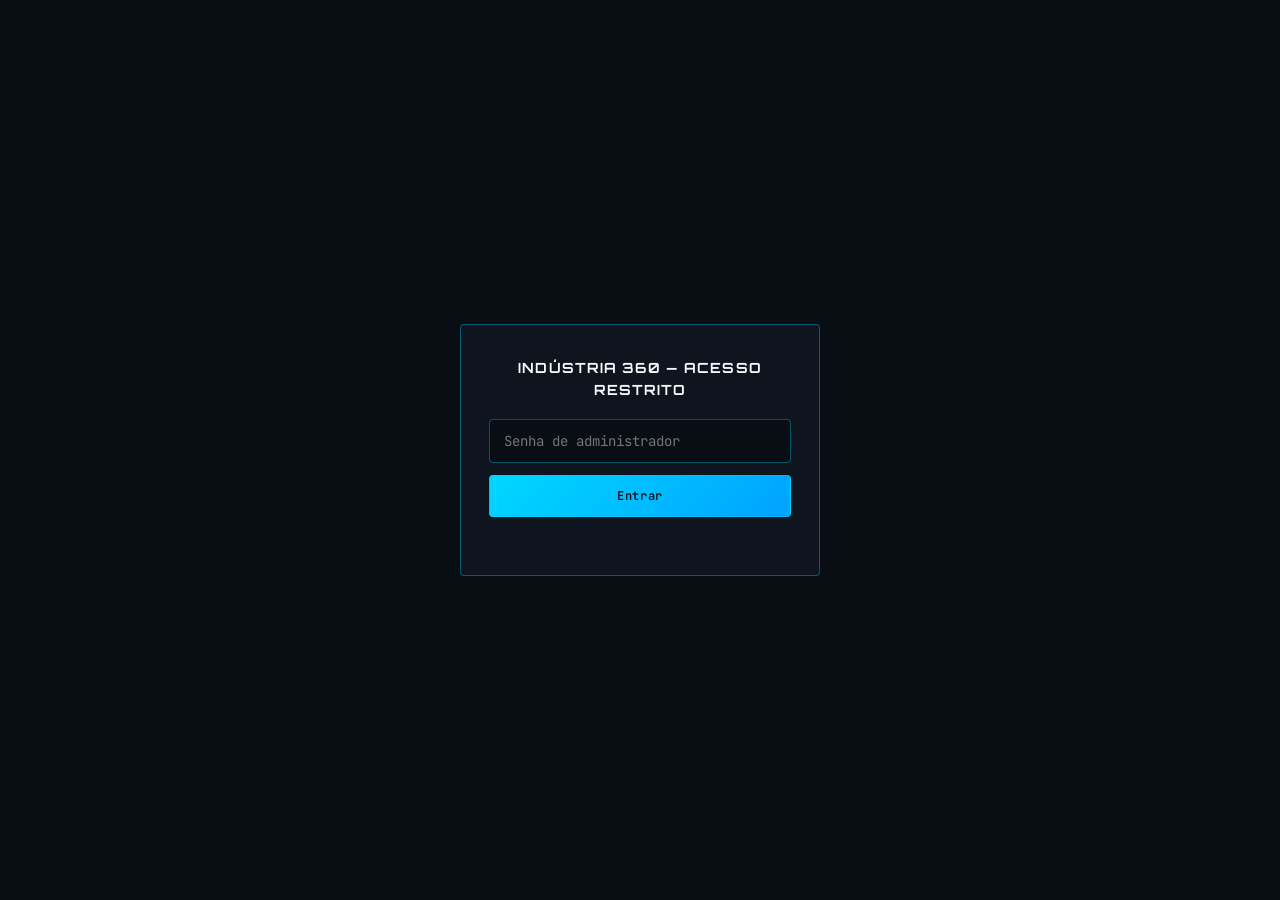
<file: dashboard.html>
<!doctype html>
<html lang="pt-BR">
<head>
<meta charset="UTF-8" />
<meta name="viewport" content="width=device-width, initial-scale=1" />
<meta name="robots" content="noindex, nofollow" />
<title>Indústria 360 — Dashboard Privado</title>
<style>
/* ============================================================
   Mesma identidade tática da landing page — copiada aqui porque
   este arquivo é standalone (roda local, não faz parte do site
   publicado no GitHub Pages).
   ============================================================ */
@import url('https://fonts.googleapis.com/css2?family=Orbitron:wght@700;900&family=JetBrains+Mono:wght@400;500;600&display=swap');

:root {
  --bg-canvas: #090e14;
  --bg-panel: rgba(16, 23, 33, 0.7);
  --border-hairline: rgba(0, 216, 255, 0.15);
  --border-hairline-strong: rgba(0, 216, 255, 0.35);
  --cyan: #00d8ff;
  --orange: #ff4e00;
  --green: #00ffcc;
  --text-primary: #f4f8fb;
  --text-secondary: #7c8aa0;
  --font-display: 'Orbitron', sans-serif;
  --font-mono: 'JetBrains Mono', monospace;
  --radius: 4px;
}

* { box-sizing: border-box; }

body {
  margin: 0;
  background: var(--bg-canvas);
  background-image:
    linear-gradient(rgba(0, 216, 255, 0.035) 1px, transparent 1px),
    linear-gradient(90deg, rgba(0, 216, 255, 0.035) 1px, transparent 1px);
  background-size: 42px 42px;
  color: var(--text-primary);
  font-family: var(--font-mono);
  line-height: 1.6;
}

.wrap { max-width: 1180px; margin: 0 auto; padding: 0 24px 60px; }

header.top {
  display: flex;
  align-items: center;
  justify-content: space-between;
  padding: 20px 24px;
  border-bottom: 1px solid var(--border-hairline);
  margin-bottom: 28px;
  flex-wrap: wrap;
  gap: 12px;
}

header.top h1 {
  font-family: var(--font-display);
  font-size: 16px;
  letter-spacing: 0.08em;
  margin: 0;
}
header.top h1 span { color: var(--cyan); }

.clock { color: var(--cyan); font-size: 12px; }

.source-badge {
  font-family: var(--font-mono);
  font-size: 10px;
  letter-spacing: 0.1em;
  text-transform: uppercase;
  padding: 5px 10px;
  border-radius: var(--radius);
  border: 1px solid rgba(255, 78, 0, 0.4);
  color: var(--orange);
}
.source-badge.live {
  border-color: rgba(0, 255, 204, 0.4);
  color: var(--green);
}

h2.section-title {
  font-family: var(--font-display);
  font-size: 13px;
  letter-spacing: 0.06em;
  text-transform: uppercase;
  color: var(--cyan);
  margin: 40px 0 16px;
}

.kpi-grid {
  display: grid;
  grid-template-columns: repeat(4, 1fr);
  gap: 16px;
}

.panel {
  background: var(--bg-panel);
  border: 1px solid var(--border-hairline);
  border-radius: var(--radius);
}

.kpi-card { padding: 20px; }
.kpi-card .label {
  font-size: 10px;
  letter-spacing: 0.1em;
  text-transform: uppercase;
  color: var(--text-secondary);
  margin-bottom: 10px;
}
.kpi-card .value {
  font-family: var(--font-display);
  font-size: 28px;
  color: var(--text-primary);
}
.kpi-card .delta { font-size: 11px; color: var(--green); margin-top: 6px; }

.two-col {
  display: grid;
  grid-template-columns: 1.2fr 1fr;
  gap: 20px;
}

.rank-grid {
  display: grid;
  grid-template-columns: 1fr 1fr;
  gap: 20px;
  margin-bottom: 8px;
}

.rank-label {
  font-family: var(--font-mono);
  font-size: 10px;
  letter-spacing: 0.08em;
  text-transform: uppercase;
  color: var(--text-secondary);
  margin-bottom: 8px;
}

.bar-list { padding: 20px; }
.bar-row { margin-bottom: 14px; }
.bar-row:last-child { margin-bottom: 0; }
.bar-row .bar-label {
  display: flex;
  justify-content: space-between;
  font-size: 12px;
  color: var(--text-secondary);
  margin-bottom: 6px;
}
.bar-row .bar-label strong { color: var(--text-primary); font-weight: 500; }
.bar-track {
  height: 8px;
  background: rgba(0, 216, 255, 0.08);
  border-radius: 4px;
  overflow: hidden;
}
.bar-fill {
  height: 100%;
  background: linear-gradient(90deg, var(--cyan), var(--green));
  border-radius: 4px;
}

table.data-table {
  width: 100%;
  border-collapse: collapse;
  font-size: 12px;
}
table.data-table th {
  text-align: left;
  font-size: 10px;
  letter-spacing: 0.08em;
  text-transform: uppercase;
  color: var(--cyan);
  padding: 10px 14px;
  background: rgba(0, 216, 255, 0.06);
  border-bottom: 1px solid var(--border-hairline-strong);
}
table.data-table td {
  padding: 10px 14px;
  color: var(--text-secondary);
  border-bottom: 1px solid var(--border-hairline);
}
table.data-table tr:last-child td { border-bottom: none; }
table.data-table td.strong { color: var(--text-primary); }

.region-list { padding: 20px; }
.region-row {
  display: flex;
  justify-content: space-between;
  align-items: center;
  padding: 10px 0;
  border-bottom: 1px solid var(--border-hairline);
  font-size: 12.5px;
}
.region-row:last-child { border-bottom: none; }
.region-row .count {
  font-family: var(--font-display);
  color: var(--cyan);
  font-size: 13px;
}

.footnote {
  margin-top: 40px;
  padding: 18px 20px;
  font-size: 11.5px;
  color: var(--text-secondary);
  border-left: 2px solid var(--orange);
  background: rgba(255, 78, 0, 0.04);
}
.footnote code {
  color: var(--cyan);
  background: rgba(0, 216, 255, 0.08);
  padding: 2px 6px;
  border-radius: 3px;
}

@media (max-width: 860px) {
  .kpi-grid { grid-template-columns: 1fr 1fr; }
  .two-col { grid-template-columns: 1fr; }
  .rank-grid { grid-template-columns: 1fr; }
}

/* ------------------------------------------------------------
   REFINO MOBILE (smartphones) — o breakpoint de 860px acima já
   resolve tablets; aqui cobrimos telas de telefone de verdade.
   ------------------------------------------------------------ */
@media (max-width: 560px) {
  .wrap { padding: 0 16px 48px; }

  header.top { padding: 16px 16px; gap: 10px; }
  header.top h1 { font-size: 13px; }
  header.top > div { width: 100%; justify-content: space-between; }

  h2.section-title { font-size: 12px; margin: 32px 0 14px; }

  .kpi-grid { grid-template-columns: 1fr 1fr; gap: 10px; }
  .kpi-card { padding: 14px; }
  .kpi-card .value { font-size: 22px; }
  .kpi-card .label { font-size: 9px; }

  .bar-list, .region-list { padding: 16px; }
  table.data-table { font-size: 11px; }
  table.data-table th, table.data-table td { padding: 8px 10px; }

  .gate-box { max-width: none; width: calc(100% - 16px); padding: 26px 20px; }
}

@media (max-width: 380px) {
  .kpi-grid { grid-template-columns: 1fr; }
}

.export-btn {
  font-family: var(--font-mono);
  font-size: 11px;
  letter-spacing: 0.06em;
  text-transform: uppercase;
  padding: 9px 16px;
  border-radius: var(--radius);
  border: 1px solid var(--border-hairline-strong);
  background: rgba(0, 216, 255, 0.1);
  color: var(--cyan);
  cursor: pointer;
}
.export-btn:hover { background: rgba(0, 216, 255, 0.22); }

/* ------------------------------------------------------------
   Impressão / "Salvar como PDF" — o navegador já sabe paginar;
   aqui só forçamos um layout claro (economiza tinta, fica mais
   legível impresso) e escondemos o que não faz sentido no papel.
   ------------------------------------------------------------ */
@media print {
  body {
    background: #ffffff !important;
    background-image: none !important;
    color: #16202c !important;
  }
  .export-btn, .clock, #source-badge { display: none !important; }
  header.top { border-bottom-color: #ccc; }
  header.top h1, header.top h1 span { color: #16202c !important; }
  .panel {
    background: #f7fafb !important;
    border-color: #d7e0e6 !important;
    break-inside: avoid;
  }
  .kpi-card .value, table.data-table td.strong { color: #16202c !important; }
  .kpi-card .label, .bar-row .bar-label, table.data-table td,
  .region-row, .footnote { color: #445 !important; }
  table.data-table th { color: #0089b3 !important; background: #eaf6fa !important; }
  h2.section-title { color: #0089b3 !important; }
  .bar-track { background: #e4eef2 !important; }
  .region-row .count { color: #0089b3 !important; }
  .footnote { border-left-color: #c94100; background: #fff6f0 !important; }
  .two-col { grid-template-columns: 1fr 1fr; }
}

.gate-screen {
  position: fixed;
  inset: 0;
  z-index: 999;
  display: flex;
  align-items: center;
  justify-content: center;
  background: var(--bg-canvas);
}
body.unlocked .gate-screen { display: none; }
body:not(.unlocked) .dash-content { display: none; }

.gate-box {
  width: 100%;
  max-width: 360px;
  padding: 32px 28px;
  background: rgba(16, 23, 33, 0.85);
  border: 1px solid var(--border-hairline-strong);
  border-radius: var(--radius);
}
.gate-box h1 {
  font-family: var(--font-display);
  font-size: 14px;
  letter-spacing: 0.08em;
  margin: 0 0 18px;
  text-align: center;
}
.gate-box input {
  width: 100%;
  background: rgba(0, 0, 0, 0.35);
  border: 1px solid var(--border-hairline-strong);
  border-radius: var(--radius);
  padding: 12px 14px;
  color: var(--text-primary);
  font-family: var(--font-mono);
  font-size: 14px;
  margin-bottom: 12px;
}
.gate-box button {
  width: 100%;
  padding: 12px;
  border-radius: var(--radius);
  border: 1px solid var(--border-hairline-strong);
  background: linear-gradient(135deg, var(--cyan), #00a2ff);
  color: #061019;
  font-family: var(--font-mono);
  font-weight: 600;
  font-size: 12px;
  letter-spacing: 0.06em;
  cursor: pointer;
}
.gate-box .gate-error {
  color: var(--orange);
  font-size: 11px;
  text-align: center;
  min-height: 16px;
  margin-top: 10px;
}
</style>
</head>
<body>

<div class="gate-screen">
  <div class="gate-box">
    <h1>INDÚSTRIA 360 — ACESSO RESTRITO</h1>
    <input type="password" id="gate-pass" placeholder="Senha de administrador" />
    <button id="gate-btn">Entrar</button>
    <div class="gate-error" id="gate-err"></div>
  </div>
</div>

<div class="dash-content">
<header class="top">
  <h1>INDÚSTRIA<span>.</span>360 &nbsp;·&nbsp; Dashboard Privado</h1>
  <div style="display:flex; align-items:center; gap:14px;">
    <span id="source-badge" class="source-badge">dados de exemplo</span>
    <span class="clock" id="clock"></span>
    <button class="export-btn" id="export-btn">Exportar PDF</button>
  </div>
</header>

<div class="wrap">

  <h2 class="section-title">Visão geral</h2>
  <div class="kpi-grid" id="kpi-grid"></div>

  <h2 class="section-title">Funil de Contato <span id="funil-tag" class="source-badge" style="margin-left:6px; font-size:9px;">exemplo</span></h2>
  <div class="kpi-grid" id="funil-grid"></div>

  <h2 class="section-title">Rankings de Engajamento <span id="rankings-tag" class="source-badge" style="margin-left:6px; font-size:9px;">exemplo</span></h2>
  <div class="rank-grid">
    <div>
      <div class="rank-label">Vídeos mais assistidos</div>
      <div class="panel bar-list" id="videos-panel"></div>
    </div>
    <div>
      <div class="rank-label">Regiões que mais acessaram</div>
      <div class="panel region-list" id="region-panel"></div>
    </div>
    <div>
      <div class="rank-label">Métricas mais lidas</div>
      <div class="panel bar-list" id="metricas-panel"></div>
    </div>
    <div>
      <div class="rank-label">Perguntas do FAQ mais lidas</div>
      <div class="panel region-list" id="faq-panel"></div>
    </div>
    <div>
      <div class="rank-label">Idiomas mais selecionados</div>
      <div class="panel region-list" id="idiomas-panel"></div>
    </div>
  </div>

  <h2 class="section-title">Leads recentes (Card 4 — E-mail) <span id="leads-tag" class="source-badge" style="margin-left:10px; font-size:9px;">exemplo</span></h2>
  <div class="panel" style="overflow-x:auto;">
    <table class="data-table" id="leads-table">
      <thead>
        <tr><th>Nome</th><th>Empresa</th><th>E-mail</th><th>Motivo</th><th>Origem</th><th>Data</th></tr>
      </thead>
      <tbody id="leads-tbody"></tbody>
    </table>
  </div>

  <div class="footnote">
    Este painel roda localmente e não é publicado no GitHub Pages. Enquanto o cenário do
    Make.com / a planilha do Google Sheets não estiverem prontos, ele exibe <strong>dados de
    exemplo</strong> (claramente marcados acima). Para conectar dados reais, edite a constante
    <code>DATA_SOURCE_URL</code> no início do <code>&lt;script&gt;</code> deste arquivo, apontando
    para uma URL que retorne JSON no mesmo formato do objeto <code>SAMPLE_DATA</code> definido
    logo abaixo dela — ou publique a planilha como CSV (Arquivo → Compartilhar → Publicar na
    Web) e o dashboard já sabe ler esse formato também, como já faz com os leads.
  </div>
</div>

</div>

<script>
/* ============================================================
   GATE DE SENHA — protege o dashboard para poder ficar hospedado
   no GitHub Pages com segurança. Não guardamos a senha em texto
   puro no código-fonte: comparamos o hash SHA-256 dela. Troque
   ADMIN_PASSWORD_HASH gerando o hash da sua senha (instruções no
   final deste arquivo, no comentário da função checkPassword).
   ============================================================ */
// SENHA TEMPORÁRIA DE FÁBRICA: "trocar123" — TROQUE ASSIM QUE PUBLICAR:
// 1) Abra este dashboard.html no navegador, aperte F12 (Console).
// 2) Rode: await sha256Hex("SuaNovaSenhaAqui")
// 3) Copie o resultado (64 caracteres) e cole abaixo, substituindo o valor atual.
const ADMIN_PASSWORD_HASH = "b0857a7c7d3178e44ca0d8836786ae18ee806f7625e589b98c5bad307813eaf6";

async function sha256Hex(text) {
  const buf = await crypto.subtle.digest("SHA-256", new TextEncoder().encode(text));
  return Array.from(new Uint8Array(buf)).map(function (b) { return b.toString(16).padStart(2, "0"); }).join("");
}

const SESSION_KEY = "i360_dash_ok";

async function checkPassword() {
  const input = document.getElementById("gate-pass").value;
  const hash = await sha256Hex(input);
  if (hash === ADMIN_PASSWORD_HASH) {
    document.body.classList.add("unlocked");
    sessionStorage.setItem(SESSION_KEY, "1");
  } else {
    document.getElementById("gate-err").textContent = "Senha incorreta.";
  }
}

document.getElementById("gate-btn").addEventListener("click", checkPassword);
document.getElementById("gate-pass").addEventListener("keydown", function (e) {
  if (e.key === "Enter") checkPassword();
});
if (sessionStorage.getItem(SESSION_KEY) === "1") {
  document.body.classList.add("unlocked");
}

/* ============================================================
   Fonte de dados real: planilha do Google Sheets publicada como
   CSV (Arquivo → Compartilhar → Publicar na Web → .csv).
   Colunas esperadas (na mesma ordem que o Make.com grava, vindas
   do formulário do Card 4): nome, empresa, email, motivo, origem, data
   ============================================================ */
const DATA_SOURCE_URL = "https://docs.google.com/spreadsheets/d/e/2PACX-1vSYLQmVKobBstbNO_ed2bg1yZDrlgCw-v-jDNIHJL8opH-q5GThelnl7HsxW1Yz_yYtipuqftMhOq4i/pub?gid=0&single=true&output=csv";

// Planilha "Eventos" (telemetria), publicada como CSV do mesmo jeito que
// a de leads. Fica vazia até você me passar o link — enquanto isso, os
// KPIs de acesso/retenção/seções seguem com os dados de exemplo.
const TELEMETRY_SOURCE_URL = "https://docs.google.com/spreadsheets/d/e/2PACX-1vTLogH7XcwmHCQ4KsPNmVWm7LTwVfnoojtTRYw_3a-IVcnwNEnd6jc06FA0XWG4E2M0V1ynN-Q4ItTc/pub?gid=1795961722&single=true&output=csv";

const SAMPLE_DATA = {
  kpis: {
    total_acessos: 27,
    tempo_medio_retencao: "4m 12s",
    total_leads: 9,
    taxa_conversao: "33%",
  },
  videos_ranking: [
    { nome: "PCM-EAM/CMMS", contagem: 14 },
    { nome: "PMP-PMO", contagem: 11 },
    { nome: "BPM-CBOK", contagem: 8 },
    { nome: "Lean Six Sigma", contagem: 6 },
    { nome: "SST-SGG", contagem: 4 },
  ],
  metricas_ranking: [
    { nome: "PMP-PMO", contagem: 12 },
    { nome: "PCM-EAM/CMMS", contagem: 9 },
    { nome: "BPM-CBOK", contagem: 5 },
  ],
  faq_ranking: [
    { nome: "O app funciona sem internet num canteiro isolado?", contagem: 7 },
    { nome: "Os dados trafegam em servidores de terceiros?", contagem: 5 },
    { nome: "Como o app calcula o Custo da Qualidade (COQ)?", contagem: 3 },
  ],
  idiomas: [
    { nome: "Português", contagem: 14, tempoMedio: "5m 02s" },
    { nome: "English", contagem: 8, tempoMedio: "3m 44s" },
    { nome: "Español", contagem: 4, tempoMedio: "3m 10s" },
    { nome: "中文", contagem: 1, tempoMedio: "2m 30s" },
  ],
  funil: { qtdSessoes: 9, pctSessoes: 33, pctWhatsapp: 62, pctForm: 38, totalContatos: 13 },
  leads_por_dia: [
    { nome: "18/07/2026", contagem: 3 },
    { nome: "17/07/2026", contagem: 2 },
    { nome: "15/07/2026", contagem: 1 },
  ],
  leads: [
    { nome: "Eduardo (exemplo)", empresa: "Metalúrgica Vale Forte", email: "contato@valeforte.com", motivo: "Gostaria de agendar uma reunião", origem: "card4_chat_widget", data: "18/07/2026 09:12" },
    { nome: "Ana (exemplo)", empresa: "Grupo Industrial Nordeste", email: "ana@gin.com.br", motivo: "Quero entender o app de manutenção", origem: "card4_chat_widget", data: "17/07/2026 14:30" },
  ],
};

/* ------------------------------------------------------------
   Parser de CSV simples (lida com campos entre aspas contendo
   vírgulas/quebras de linha, como o Google Sheets exporta) —
   suficiente para o volume de uma planilha de leads, sem precisar
   de nenhuma biblioteca externa.
   ------------------------------------------------------------ */
function parseCsv(text) {
  const rows = [];
  let row = [];
  let field = "";
  let inQuotes = false;

  for (let i = 0; i < text.length; i++) {
    const c = text[i];
    const next = text[i + 1];

    if (inQuotes) {
      if (c === '"' && next === '"') { field += '"'; i++; }
      else if (c === '"') { inQuotes = false; }
      else { field += c; }
    } else {
      if (c === '"') inQuotes = true;
      else if (c === ",") { row.push(field); field = ""; }
      else if (c === "\r") { /* ignora */ }
      else if (c === "\n") { row.push(field); rows.push(row); row = []; field = ""; }
      else { field += c; }
    }
  }
  if (field.length > 0 || row.length > 0) { row.push(field); rows.push(row); }

  if (rows.length === 0) return [];
  const headers = rows[0].map(function (h) { return h.trim().toLowerCase(); });
  return rows.slice(1)
    .filter(function (r) { return r.some(function (cell) { return cell.trim() !== ""; }); })
    .map(function (r) {
      const obj = {};
      headers.forEach(function (h, i) { obj[h] = (r[i] || "").trim(); });
      return obj;
    });
}

const VIDEO_NAMES = { pmp: "PMP-PMO", pcm: "PCM-EAM/CMMS", bpm: "BPM-CBOK", lss: "Lean Six Sigma", sst: "SST-SGG" };
const LANG_NAMES = { pt: "Português", en: "English", es: "Español", zh: "中文" };

function calcularIdiomas(eventos) {
  const contagemEscolhas = {};
  eventos.forEach(function (ev) {
    if (ev.evento !== "language_change") return;
    const lang = ev.detalhe || "(desconhecido)";
    contagemEscolhas[lang] = (contagemEscolhas[lang] || 0) + 1;
  });

  const somaTempo = {}, qtdTempo = {};
  eventos.forEach(function (ev) {
    if (ev.evento !== "language_duration" || !ev.tempo_s) return;
    const lang = ev.detalhe || "(desconhecido)";
    const t = parseFloat(ev.tempo_s);
    if (isNaN(t)) return;
    somaTempo[lang] = (somaTempo[lang] || 0) + t;
    qtdTempo[lang] = (qtdTempo[lang] || 0) + 1;
  });

  const todasChaves = {};
  Object.keys(contagemEscolhas).forEach(function (k) { todasChaves[k] = true; });
  Object.keys(somaTempo).forEach(function (k) { todasChaves[k] = true; });

  return Object.keys(todasChaves)
    .map(function (lang) {
      const mediaSeg = qtdTempo[lang] ? somaTempo[lang] / qtdTempo[lang] : 0;
      const tempoMedio = mediaSeg ? Math.floor(mediaSeg / 60) + "m " + Math.round(mediaSeg % 60) + "s" : "—";
      return {
        nome: LANG_NAMES[lang] || lang,
        contagem: contagemEscolhas[lang] || 0,
        tempoMedio: tempoMedio,
      };
    })
    .sort(function (a, b) { return b.contagem - a.contagem; });
}

function rankearPorEvento(eventos, tipoEvento, mapaNomes, limite) {
  const contagem = {};
  eventos.forEach(function (ev) {
    if (ev.evento !== tipoEvento) return;
    const chave = (mapaNomes && mapaNomes[ev.detalhe]) || ev.detalhe || "(sem detalhe)";
    contagem[chave] = (contagem[chave] || 0) + 1;
  });
  return Object.keys(contagem)
    .map(function (k) { return { nome: k, contagem: contagem[k] }; })
    .sort(function (a, b) { return b.contagem - a.contagem; })
    .slice(0, limite || 8);
}

function calcularFunilContato(eventos, sessoesTotal) {
  const sessoesComContato = {};
  let whatsapp = 0;
  let form = 0;

  eventos.forEach(function (ev) {
    if (ev.evento !== "contact_click") return;
    if (ev.session_id) sessoesComContato[ev.session_id] = true;
    if ((ev.detalhe || "").indexOf("whatsapp:") === 0) whatsapp++;
    else form++;
  });

  const totalContatos = whatsapp + form;
  const qtdSessoes = Object.keys(sessoesComContato).length;

  return {
    qtdSessoes: qtdSessoes,
    pctSessoes: sessoesTotal ? Math.round((qtdSessoes / sessoesTotal) * 100) : 0,
    pctWhatsapp: totalContatos ? Math.round((whatsapp / totalContatos) * 100) : 0,
    pctForm: totalContatos ? Math.round((form / totalContatos) * 100) : 0,
    totalContatos: totalContatos,
  };
}

function calcularMetricasDeEventos(eventos) {
  const sessoes = {};
  eventos.forEach(function (ev) {
    if (!ev.session_id) return;
    sessoes[ev.session_id] = sessoes[ev.session_id] || { pais: ev.pais, regiao: ev.regiao, cidade: ev.cidade };
  });
  const totalAcessos = Object.keys(sessoes).length;

  const duracoes = eventos
    .filter(function (ev) { return ev.evento === "session_duration" && ev.tempo_s; })
    .map(function (ev) { return parseFloat(ev.tempo_s); })
    .filter(function (n) { return !isNaN(n); });
  const mediaSeg = duracoes.length ? duracoes.reduce(function (a, b) { return a + b; }, 0) / duracoes.length : 0;
  const tempoMedio = mediaSeg ? Math.floor(mediaSeg / 60) + "m " + Math.round(mediaSeg % 60) + "s" : "—";

  const contagemRegiao = {};
  Object.keys(sessoes).forEach(function (sid) {
    const s = sessoes[sid];
    const chave = (s.regiao || "Desconhecida") + (s.cidade ? " — " + s.cidade : "");
    contagemRegiao[chave] = (contagemRegiao[chave] || 0) + 1;
  });
  const regioes = Object.keys(contagemRegiao)
    .map(function (k) { return { nome: k, contagem: contagemRegiao[k] }; })
    .sort(function (a, b) { return b.contagem - a.contagem; })
    .slice(0, 8);

  const videosRanking = rankearPorEvento(eventos, "video_play", VIDEO_NAMES);
  const metricasRanking = rankearPorEvento(eventos, "metrics_tab_view");
  const faqRanking = rankearPorEvento(eventos, "faq_question_open", null, 6);
  const funilContato = calcularFunilContato(eventos, totalAcessos);
  const idiomas = calcularIdiomas(eventos);

  return {
    totalAcessos: totalAcessos,
    tempoMedio: tempoMedio,
    regioes: regioes,
    videosRanking: videosRanking,
    metricasRanking: metricasRanking,
    faqRanking: faqRanking,
    funilContato: funilContato,
    idiomas: idiomas,
  };
}

function formatarDataBR(valor) {
  const d = new Date(valor);
  if (isNaN(d.getTime())) return valor; // não parece uma data válida, mostra como veio
  return d.toLocaleDateString("pt-BR") + " " + d.toLocaleTimeString("pt-BR", { hour: "2-digit", minute: "2-digit" });
}

function agruparPorDia(leads) {
  const contagem = {};
  leads.forEach(function (l) {
    const d = new Date(l.data);
    const dia = isNaN(d.getTime()) ? ((l.data || "").split(" ")[0] || "(sem data)") : d.toLocaleDateString("pt-BR");
    contagem[dia] = (contagem[dia] || 0) + 1;
  });
  return Object.keys(contagem)
    .map(function (dia) { return { nome: dia, contagem: contagem[dia] }; })
    .sort(function (a, b) { return b.contagem - a.contagem; })
    .slice(0, 8);
}

function renderClock() {
  const el = document.getElementById("clock");
  const now = new Date();
  el.textContent = now.toLocaleDateString("pt-BR") + "  " + now.toLocaleTimeString("pt-BR");
}
setInterval(renderClock, 1000);
renderClock();

function renderKpis(kpis, leadsAreLive, telemetryIsLive) {
  const grid = document.getElementById("kpi-grid");
  const items = [
    { label: "Total de acessos" + (telemetryIsLive ? "" : " (exemplo)"), value: kpis.total_acessos },
    { label: "Tempo médio de retenção" + (telemetryIsLive ? "" : " (exemplo)"), value: kpis.tempo_medio_retencao },
    { label: "Total de leads" + (leadsAreLive ? "" : " (exemplo)"), value: kpis.total_leads },
    { label: "Taxa de conversão (exemplo)", value: kpis.taxa_conversao },
  ];
  grid.innerHTML = items.map(function (it) {
    return '<div class="panel kpi-card"><div class="label">' + it.label +
           '</div><div class="value">' + it.value + '</div></div>';
  }).join("");
}

function renderRankBar(elId, lista, vazio) {
  const panel = document.getElementById(elId);
  if (!lista.length) {
    panel.innerHTML = '<div class="bar-row"><span style="color:var(--text-secondary); font-size:12px;">' + vazio + '</span></div>';
    return;
  }
  const max = Math.max.apply(null, lista.map(function (i) { return i.contagem; }).concat([1]));
  panel.innerHTML = lista.map(function (item) {
    const pct = Math.round((item.contagem / max) * 100);
    return (
      '<div class="bar-row">' +
        '<div class="bar-label"><strong>' + esc(item.nome) + '</strong><span>' + item.contagem + '</span></div>' +
        '<div class="bar-track"><div class="bar-fill" style="width:' + pct + '%"></div></div>' +
      '</div>'
    );
  }).join("");
}

function renderRankList(elId, lista, vazio) {
  const panel = document.getElementById(elId);
  if (!lista.length) {
    panel.innerHTML = '<div class="region-row"><span>' + vazio + '</span></div>';
    return;
  }
  panel.innerHTML = lista.map(function (item) {
    return '<div class="region-row"><span>' + esc(item.nome) + '</span><span class="count">' + item.contagem + '</span></div>';
  }).join("");
}

function renderIdiomas(elId, lista, vazio) {
  const panel = document.getElementById(elId);
  if (!lista.length) {
    panel.innerHTML = '<div class="region-row"><span>' + vazio + '</span></div>';
    return;
  }
  panel.innerHTML = lista.map(function (item) {
    return '<div class="region-row"><span>' + esc(item.nome) +
           '</span><span class="count">' + item.contagem + 'x · ' + esc(item.tempoMedio) + '</span></div>';
  }).join("");
}

function renderFunil(funil, telemetryIsLive) {
  const grid = document.getElementById("funil-grid");
  const tagSufixo = telemetryIsLive ? "" : " (exemplo)";
  const items = [
    { label: "Chegaram ao contato" + tagSufixo, value: funil.qtdSessoes + " (" + funil.pctSessoes + "%)" },
    { label: "Contato via WhatsApp" + tagSufixo, value: funil.pctWhatsapp + "%" },
    { label: "Contato via Formulário" + tagSufixo, value: funil.pctForm + "%" },
  ];
  grid.innerHTML = items.map(function (it) {
    return '<div class="panel kpi-card"><div class="label">' + it.label +
           '</div><div class="value">' + it.value + '</div></div>';
  }).join("");
}

function esc(str) {
  const div = document.createElement("div");
  div.textContent = str == null ? "" : str;
  return div.innerHTML;
}

function renderLeads(lista) {
  const tbody = document.getElementById("leads-tbody");
  if (!lista.length) {
    tbody.innerHTML = '<tr><td colspan="6">Nenhum lead registrado ainda.</td></tr>';
    return;
  }
  tbody.innerHTML = lista.map(function (l) {
    return (
      '<tr>' +
        '<td class="strong">' + esc(l.nome) + '</td>' +
        '<td>' + esc(l.empresa) + '</td>' +
        '<td>' + esc(l.email) + '</td>' +
        '<td>' + esc(l.motivo) + '</td>' +
        '<td>' + esc(l.origem) + '</td>' +
        '<td>' + esc(formatarDataBR(l.data)) + '</td>' +
      '</tr>'
    );
  }).join("");
}

function renderAll(kpis, videosRanking, regioes, metricasRanking, faqRanking, idiomas, funil, leads, leadsAreLive, telemetryIsLive) {
  renderKpis(kpis, leadsAreLive, telemetryIsLive);
  renderFunil(funil, telemetryIsLive);
  renderRankBar("videos-panel", videosRanking, "Nenhum vídeo assistido ainda");
  renderRankList("region-panel", regioes, "Nenhum acesso registrado ainda");
  renderRankBar("metricas-panel", metricasRanking, "Nenhuma métrica visualizada ainda");
  renderRankList("faq-panel", faqRanking, "Nenhuma pergunta aberta ainda");
  renderIdiomas("idiomas-panel", idiomas, "Nenhuma troca de idioma registrada ainda");
  renderLeads(leads);

  const leadsTag = document.getElementById("leads-tag");
  if (leadsTag) {
    leadsTag.textContent = leadsAreLive ? "dados ao vivo" : "exemplo";
    leadsTag.classList.toggle("live", leadsAreLive);
  }

  const rankingsTag = document.getElementById("rankings-tag");
  if (rankingsTag) {
    rankingsTag.textContent = telemetryIsLive ? "dados ao vivo" : "exemplo";
    rankingsTag.classList.toggle("live", telemetryIsLive);
  }

  const funilTag = document.getElementById("funil-tag");
  if (funilTag) {
    funilTag.textContent = telemetryIsLive ? "dados ao vivo" : "exemplo";
    funilTag.classList.toggle("live", telemetryIsLive);
  }

  const badge = document.getElementById("source-badge");
  if (leadsAreLive || telemetryIsLive) {
    const partes = [];
    if (leadsAreLive) partes.push("leads");
    if (telemetryIsLive) partes.push("acessos");
    badge.textContent = partes.join(" + ") + ": dados ao vivo";
    badge.classList.add("live");
  } else {
    badge.textContent = "dados de exemplo";
    badge.classList.remove("live");
  }
}

async function buscarCsv(url) {
  const controller = new AbortController();
  const timeoutId = setTimeout(function () { controller.abort(); }, 8000); // nunca espera mais que 8s
  try {
    const res = await fetch(url, { signal: controller.signal });
    if (!res.ok) throw new Error("HTTP " + res.status);
    return parseCsv(await res.text());
  } finally {
    clearTimeout(timeoutId);
  }
}

async function init() {
  // busca leads e telemetria em paralelo (não uma espera a outra) —
  // e cada uma tem no máximo 8s antes de desistir e cair no exemplo,
  // pra a tela nunca mais ficar "pendurada" esperando uma resposta lenta
  const [leadsResult, eventosResult] = await Promise.allSettled([
    DATA_SOURCE_URL ? buscarCsv(DATA_SOURCE_URL) : Promise.resolve(null),
    TELEMETRY_SOURCE_URL ? buscarCsv(TELEMETRY_SOURCE_URL) : Promise.resolve(null),
  ]);

  let leads = null;
  if (leadsResult.status === "fulfilled") leads = leadsResult.value;
  else console.error("Falha ao buscar leads, usando exemplo:", leadsResult.reason);

  let eventos = null;
  if (eventosResult.status === "fulfilled") eventos = eventosResult.value;
  else console.error("Falha ao buscar telemetria, usando exemplo:", eventosResult.reason);

  const leadsAreLive = leads !== null;
  const telemetryIsLive = eventos !== null;

  const kpis = Object.assign({}, SAMPLE_DATA.kpis);
  if (leadsAreLive) kpis.total_leads = leads.length;

  let videosRanking = SAMPLE_DATA.videos_ranking;
  let regioes = [{ nome: "Sudeste", contagem: 6 }, { nome: "Nordeste", contagem: 4 }, { nome: "Sul", contagem: 2 }];
  let metricasRanking = SAMPLE_DATA.metricas_ranking;
  let faqRanking = SAMPLE_DATA.faq_ranking;
  let idiomas = SAMPLE_DATA.idiomas;
  let funil = SAMPLE_DATA.funil;

  if (telemetryIsLive) {
    const m = calcularMetricasDeEventos(eventos);
    kpis.total_acessos = m.totalAcessos;
    kpis.tempo_medio_retencao = m.tempoMedio;
    videosRanking = m.videosRanking;
    regioes = m.regioes;
    metricasRanking = m.metricasRanking;
    faqRanking = m.faqRanking;
    idiomas = m.idiomas;
    funil = m.funilContato;
  }

  const leadsOrdenados = leadsAreLive ? leads.slice().reverse() : SAMPLE_DATA.leads;

  renderAll(kpis, videosRanking, regioes, metricasRanking, faqRanking, idiomas, funil, leadsOrdenados, leadsAreLive, telemetryIsLive);
}

init();

document.getElementById("export-btn").addEventListener("click", function () {
  // Abre o diálogo nativo de impressão do navegador — a opção "Salvar
  // como PDF" já gera um PDF completo do dashboard (KPIs, gráficos de
  // barra e tabelas), usando o layout claro definido em @media print
  // acima. Não depende de nenhuma biblioteca externa.
  window.print();
});
</script>
</body>
</html>
</file>
